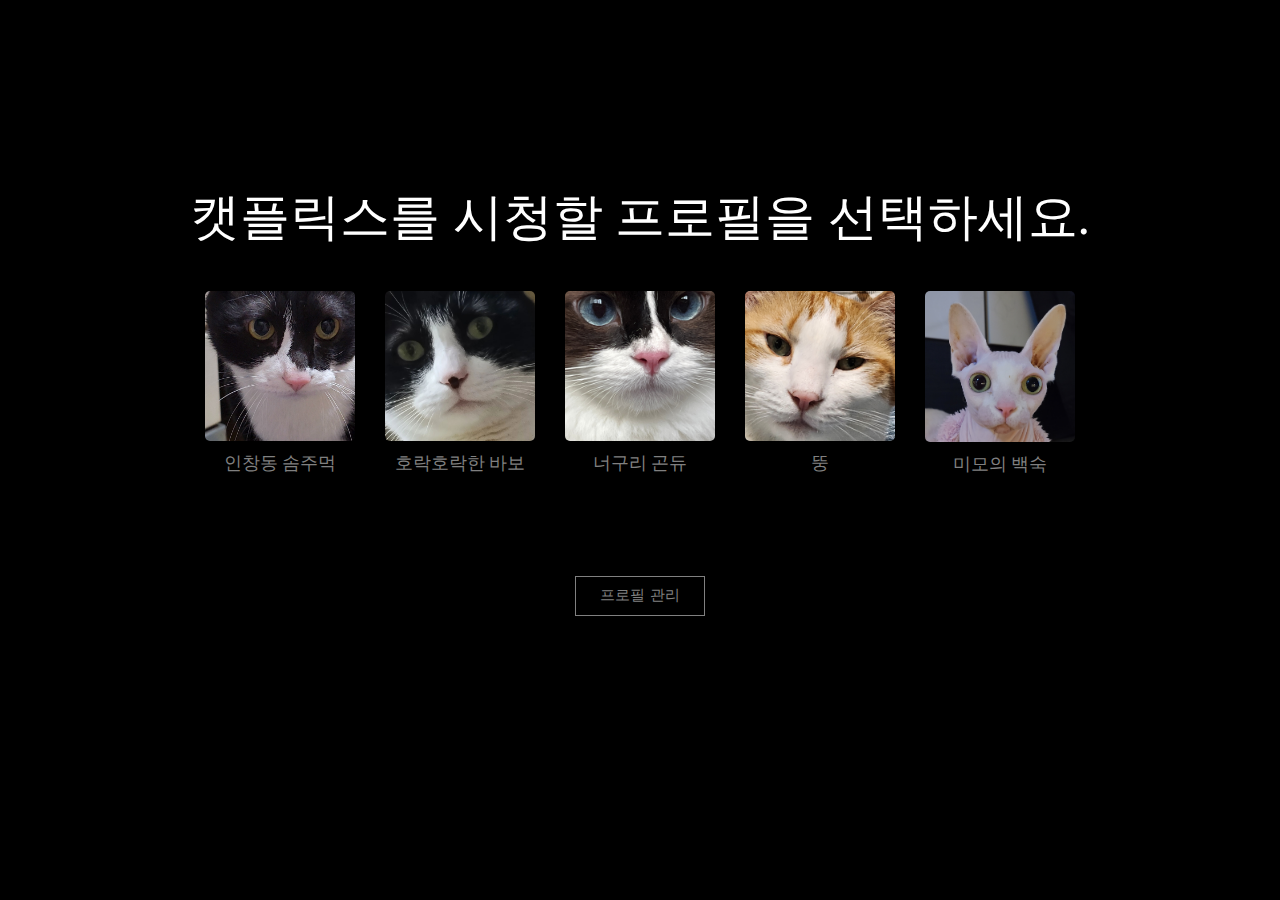
<file: page/charactor.html>
<!DOCTYPE html>
<html lang="en">
<head>
    <meta charset="UTF-8">
    <meta http-equiv="X-UA-Compatible" content="IE=edge">
    <meta name="viewport" content="width=device-width, initial-scale=1.0">
    <link rel="stylesheet" href="/page/charactorStyle.css">
    <title>캣플릭스</title>
</head>
<body>
    <div class="mainBox">

        <div class="header">
            <h1>캣플릭스를 시청할 프로필을 선택하세요.</h1>
        </div>

        <div class="profile">
            <div class="proBox">
                <img src="/img/1.jpg" alt="" onclick="location.href='/page/catflixPage.html'">
                <p>인창동 솜주먹</p>
            </div>
            <div class="proBox">
                <img src="/img/2.jpg" alt="" onclick="location.href='/page/catflixPage.html'">
                <p>호락호락한 바보</p>
            </div>
            <div class="proBox">
                <img src="/img/3.jpg" alt="" onclick="location.href='/page/catflixPage.html'">
                <p>너구리 곤듀</p>
            </div>
            <div class="proBox">
                <img src="/img/4.jpg" alt="" onclick="location.href='/page/catflixPage.html'">
                <p>뚱</p>
            </div>
            <div class="proBox">
                <img src="/img/5.jpg" alt="" onclick="location.href='/page/catflixPage.html'">
                <p>미모의 백숙</p>
            </div>
        </div>

        <div class="proBtn">
            <button>프로필 관리</button>
        </div>

    </div>
</body>
</html>
</file>
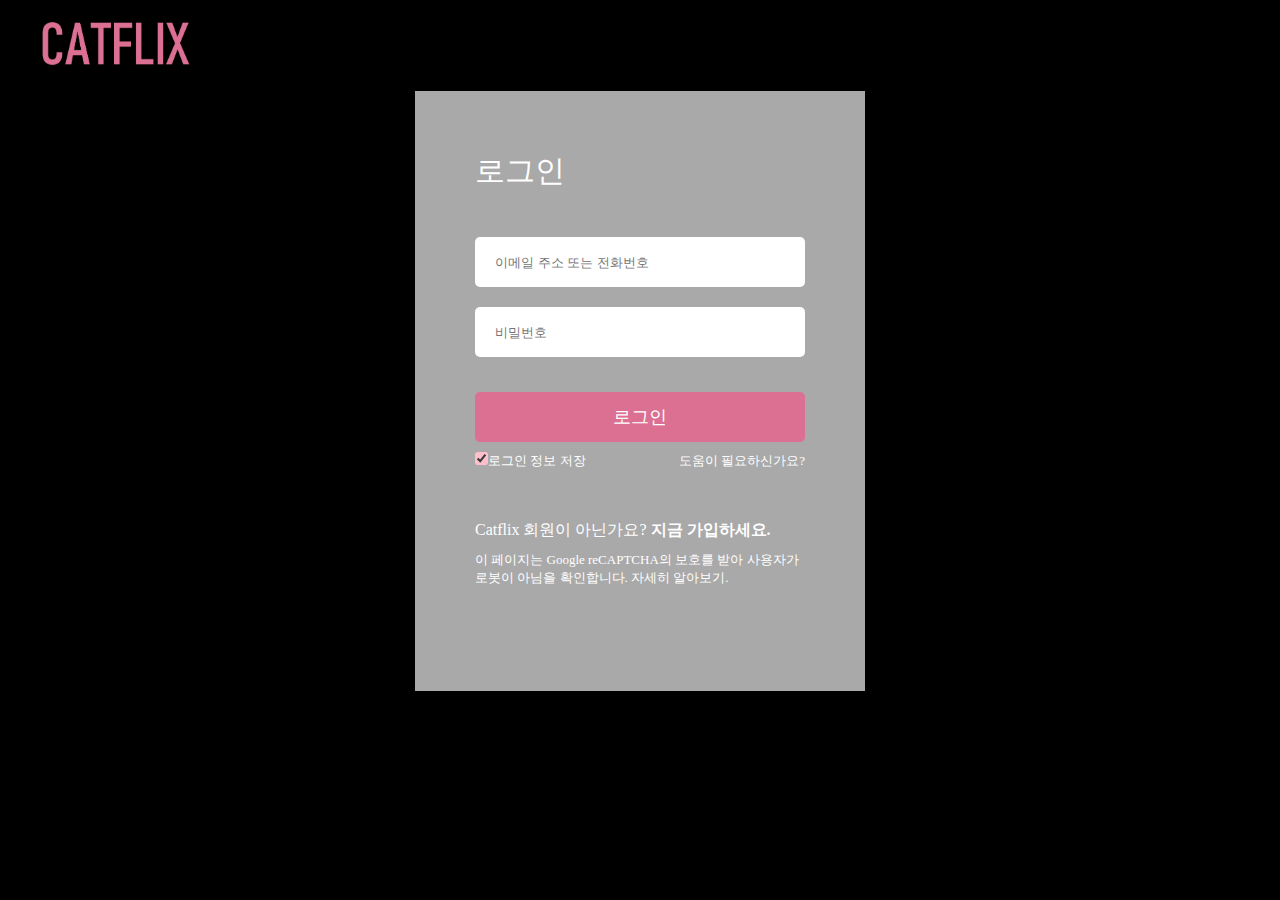
<file: page/login.html>
<!DOCTYPE html>
<html lang="en">
<head>
    <meta charset="UTF-8">
    <meta http-equiv="X-UA-Compatible" content="IE=edge">
    <meta name="viewport" content="width=device-width, initial-scale=1.0">
    <link rel="stylesheet" href="/page/loginStyle.css">
    <title>Catflix</title>
</head>
<body>
    <!-- 헤더 -->
    <div class="header">
        <a href="/page/login.html"><img src="../img/mainLogo.png" alt=""></a>
    </div>
    
    <!-- 메인화면 -->
    <div class="main">
        <div class="mainBox">
            <h2>로그인</h2>
            <div class="loginBox">
                <div class="informBox">
                    <input type="text" name="email" placeholder="이메일 주소 또는 전화번호" id="inputEmail">
                    <p id="emailChk">정확한 이메일 주소나 전화번호를 입력하세요.</p>
                    <input type="password" name="password" placeholder="비밀번호" id="inputPassword">
                    <p id="passwordChk">비밀번호는 4~60자 사이여야 합니다.</p>
                    <button onclick=loginChk()>로그인</button>
                </div>
                <div class="informBtn">
                    <label><input type="checkbox" checked>로그인 정보 저장</label>
                    <p>도움이 필요하신가요?</p>
                </div>
            </div>
            <div class="loginTxt">
                <p>Catflix 회원이 아닌가요? <a href="/index.html"><span>지금 가입하세요.</span></a></p>
                <p class="otherP">이 페이지는 Google reCAPTCHA의 보호를 받아 사용자가 로봇이 아님을 확인합니다. 자세히 알아보기.</p>
            </div>  
        </div>
    </div>

    <script>
        let inputEmail = document.getElementById('inputEmail');
        let inputPassword = document.getElementById('inputPassword');
        let emailChk = document.getElementById('emailChk');
        let passwordChk = document.getElementById('passwordChk');
        function loginChk() {
            if(inputEmail.value == '') {
                emailChk.style.display = 'block';
                inputEmail.style.border = '2px solid palevioletred';
            } else if(inputPassword.value == '') {
                emailChk.style.display = 'none';
                passwordChk.style.display = 'block';
                inputPassword.style.border = '2px solid palevioletred';
            } else if(!(inputEmail.value == ''&&inputPassword.value == '')) {
                location.href='/page/charactor.html'
            }
        }
    </script>
</body>
</html>
</file>
<file: page/charactorStyle.css>
* {
    margin: 0;
    padding: 0;
    box-sizing: border-box;
}
body {
    background-color: black;
    color: white;
    display: flex;
    justify-content: center;
}

.mainBox {
    width: 1000px;
    height: 800px;
    display: flex;
    flex-direction: column;
    align-items: center;
    justify-content: center;
}
.mainBox .header h1 {
    font-size: 50px;
    font-weight: normal;
}
.mainBox .profile {
    display: flex;
    width: 900px;
    justify-content: space-around;
    margin-top: 40px;
    margin-bottom: 100px;
}
.mainBox .profile .proBox {
    display: flex;
    flex-direction: column;
    align-items: center;
}
.mainBox .profile .proBox p {
    font-size: 18px;
    margin-top: 10px;
}
.mainBox .profile .proBox img {
    width: 150px;
    border-radius: 5px;
}
.mainBox .profile .proBox img:hover {
    border: 3px solid white;
}
.mainBox .profile .proBox p {
    color: gray;
}
.mainBox .proBtn {
    display: flex;
    justify-content: center;
}
.mainBox .proBtn button {
    background-color: black;
    color: gray;
    border: 1px solid gray;
    width: 130px;
    height: 40px;
    font-size: 15px;
}
.mainBox .proBtn button:hover {
    color: pink;
    border: 1px solid pink;
}
</file>
<file: page/loginStyle.css>
* {
    margin: 0;
    padding: 0;
    box-sizing: border-box;
}
body {
    background-color: black;
    color: white;
    padding: 20px 40px;
}
/* 헤더 */
.header img{
    width: 150px;
}

/* 메인화면 */
.main {
    display: flex;
    justify-content: center;
    align-items: center;
}
.main .mainBox {
    width: 450px;
    height: 600px;
    margin-top: 20px;
    background-color: darkgray;
    padding: 60px;
}
.main .mainBox h2 {
    font-size: 30px;
    font-weight: lighter;
    margin-bottom: 30px;
}
.main .mainBox .loginBox .informBox{
    display: flex;
    flex-direction: column;
}
.main .mainBox .loginBox .informBox input, button {
    width: 330px;
    height: 50px;
    border-radius: 5px;
    border: none;
}
.main .mainBox .loginBox .informBox input {
    margin-top: 15px;
    margin-bottom: 5px;
    padding: 0 20px;
    /* border-bottom: 2px solid palevioletred; */
}
.main .mainBox .loginBox .informBox p {
    color:palevioletred;
    font-size: 12px;
    font-weight: bold;
    display: none;
}
.main .mainBox .loginBox .informBtn input[type=checkbox]{
    accent-color: pink;
}
.main .mainBox .loginBox .informBox button {
    background-color: palevioletred;
    margin-top: 30px;
    margin-bottom: 10px;
    color: white;
    font-size: 18px;
}
.main .mainBox .loginBox .informBox button:hover {
    background-color: rgb(170, 89, 116);
}
.main .mainBox .loginBox .informBtn {
    display: flex;
    justify-content: space-between;
    font-size: 13px;
}

.main .mainBox .loginTxt {
    margin-top: 50px;
}
.main .mainBox .loginTxt span {
    font-weight: bold;
}
.main .mainBox .loginTxt a{
    color: white;
    text-decoration: none;
}
.main .mainBox .loginTxt a:hover {
    text-decoration: underline;
}
.main .mainBox .loginTxt .otherP {
    font-size: 13px;
    margin-top: 10px;
}
</file>
